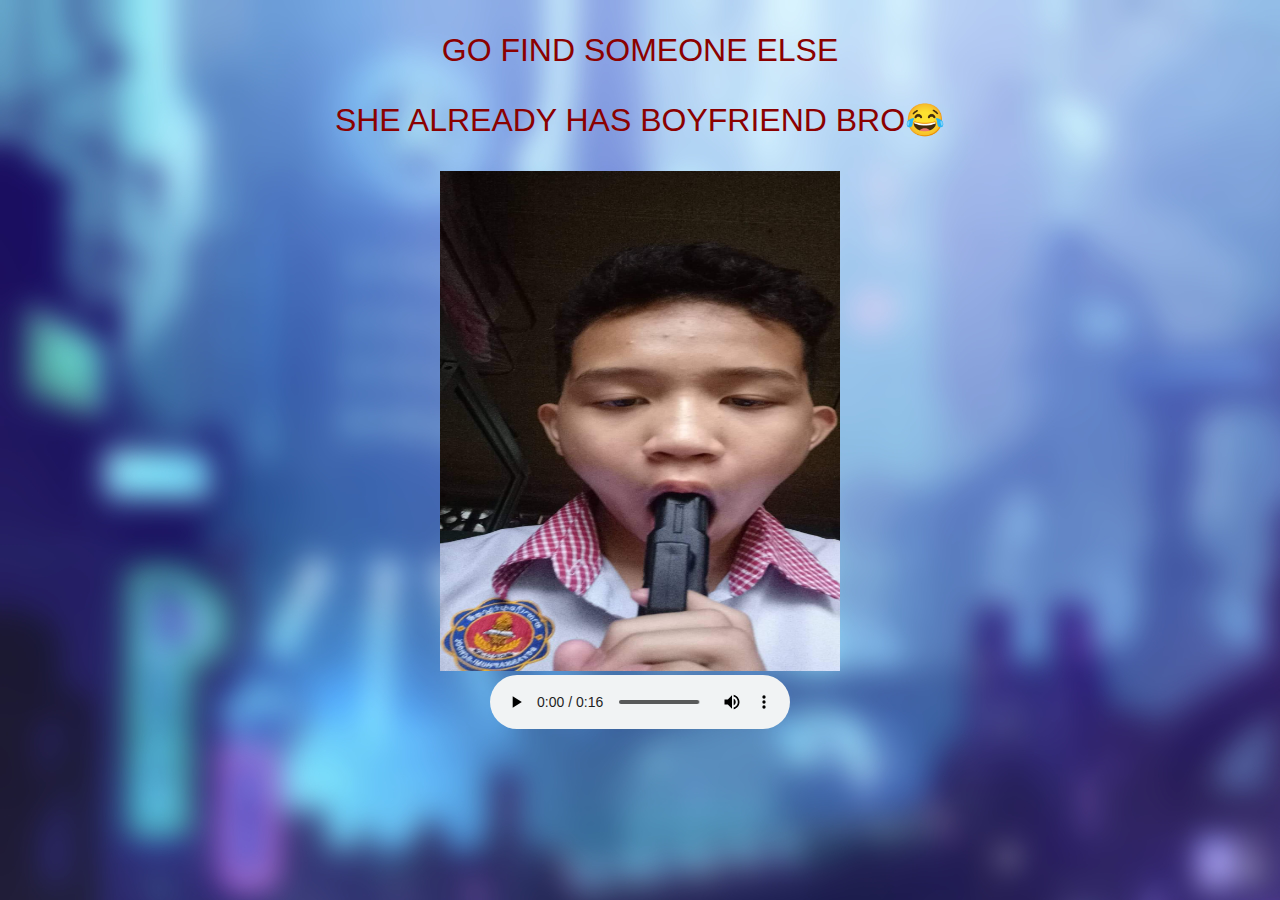
<file: index.html>
<!DOCTYPE html>
<html lang="en">
<head>
    <meta charset="UTF-8">
    <meta http-equiv="X-UA-Compatible" content="IE=edge">
    <meta name="viewport" content="width=device-width, initial-scale=1.0">
    <title>she already has a boyfriend lol</title>
    <link rel="stylesheet" href="style.css">
    <style>
        p{
            color: darkred;
        }
    </style>
    <style>
        body {
          background-image: url('BG_MiamiDome.jpg');
          
        }
        </style>
</head>
<title>My Page Title</title>
  <link rel="icon" type="image/x-icon" href="nigga.ico">

<body>
  <center><p>GO FIND SOMEONE ELSE</p></center>
  <center><p>SHE ALREADY HAS BOYFRIEND BRO&#128514; </p></center>
    <center><img src="kms.jpg" alt="door"
      width="400"
      height="500"></center>
<center><audio controls autoplay>
  <source src="video0-85.mp3" type="audio/mpeg">
</audio></center>
    
</body>
</html>
</file>
<file: style.css>
p{
  color: white;
  font-family: sans-serif;
  font-size: 2em;
}
</file>
